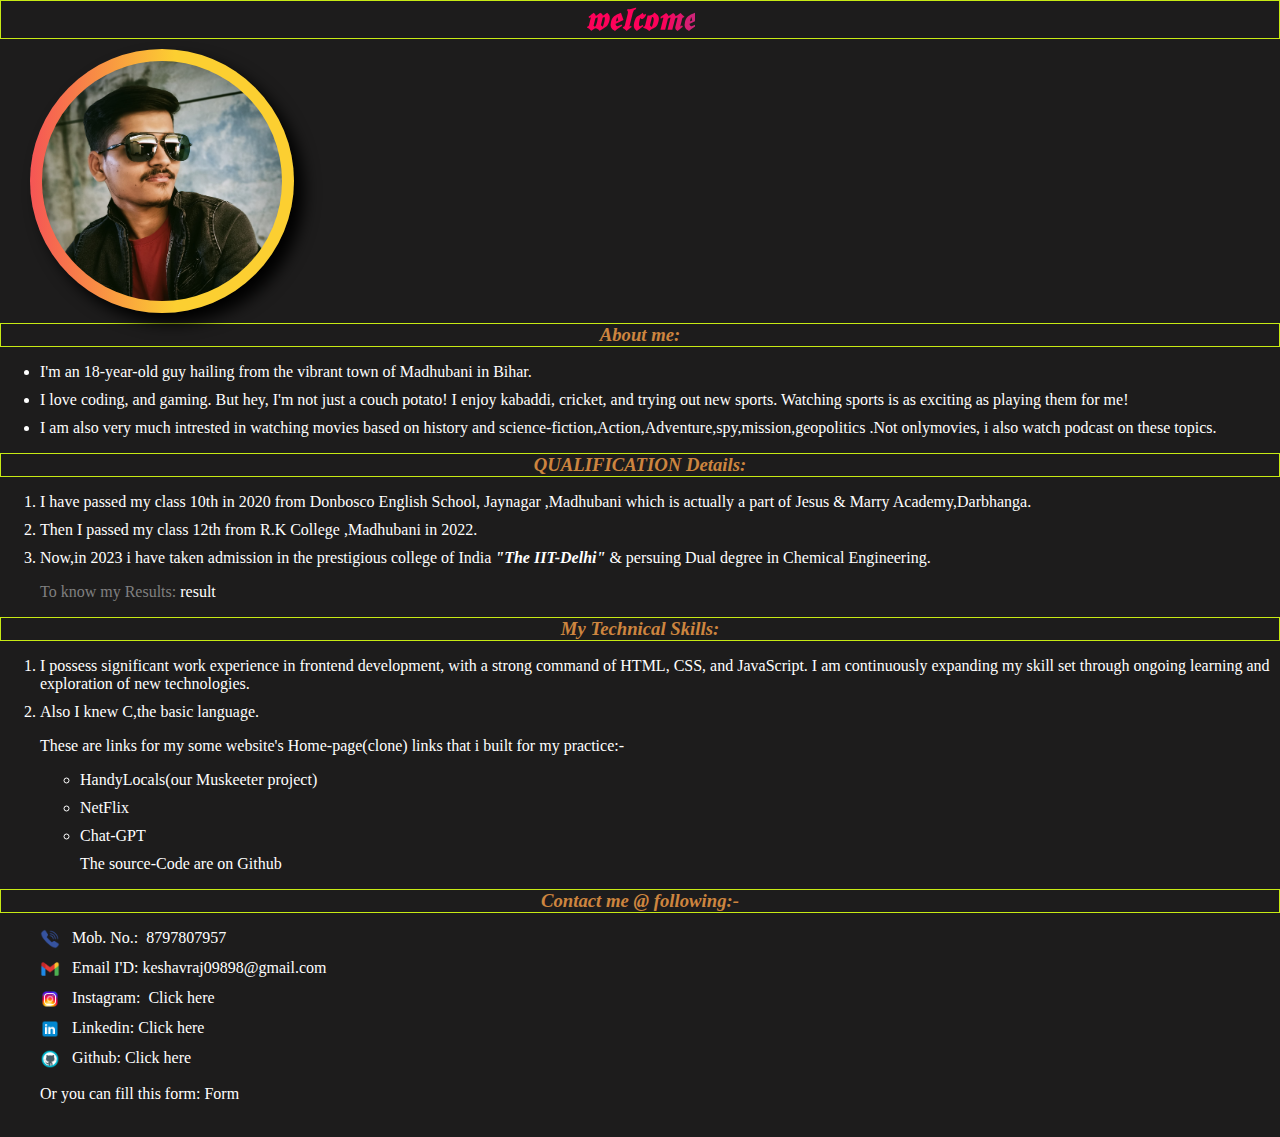
<file: index.html>
<!DOCTYPE html>
<html lang="en">

<head>
  <meta charset="UTF-8">
  <link rel="shortcut-icon" href="C:\Users\91879\Desktop\programms\web\website\favicon.ico" type="image/x-icon">
  <meta name="viewport" content="width=device-width,initial-scale=1.0">
  <meta name="description" content="This page give you full information about Who is Keshav Raj">
  <title>keshav.intro</title>
  <link rel="stylesheet" href="style.css">
 


</head>

<body>

 <div id="head"> <div id="m" style="border:none;">𝖜𝖊𝖑𝖈𝖔𝖒𝖊 </div></div> 
 <div id="des">
  
  <!--  -->

  <!-- <img style="text-align: center;" id="image" src="keshavfav.jpg" alt="my image" height="350" width="350"> -->

  <p id="img"><img id="me1" src="keshav1.jpg" alt=""></p>
  <h2 style="text-align: center;" id="naam">𝓗𝓮y<br> 𝓘 𝓪𝓶 𝓚𝓮𝓼𝓱𝓪𝓿 𝓡𝓪𝓳</h2>
  </div>
  <div id="me" class="new" >
    <h3>About me:</h3>
  <ul>

    <li style="margin-bottom:10px">I'm an 18-year-old guy hailing from the vibrant town of Madhubani in Bihar.  </li>
    
    
    <li style="margin-bottom:10px"> I love coding, and gaming. But hey, I'm not just a couch potato! I enjoy kabaddi, cricket, and trying out new sports. Watching sports is as exciting as playing them for me!
    </li>
    <li style="margin-bottom:10px">I am also very much intrested in watching movies based on history and
      science-fiction,Action,Adventure,spy,mission,geopolitics
      .Not onlymovies, i also watch podcast on these topics.

    

    </li>
   


  </ul>
  </div>

 
<div id="qual" class="new">  <h3>QUALIFICATION Details:</h3>
  <ol>
    <li>I have passed my class 10th in 2020 from Donbosco English School, Jaynagar
      ,Madhubani which is actually a part of Jesus & Marry Academy,Darbhanga.<br>
    </li>
    <li>Then I passed my class 12th from R.K College ,Madhubani in 2022.</li>
    <li>Now,in 2023 i have taken admission in the prestigious
      college of India <span style="font-weight: bold; font-style: italic;">"The IIT-Delhi"</span> & persuing
      Dual degree in Chemical Engineering.

    

      <p style="color:grey"> To know my Results:

        <a target="_blank" link="_blank" href="result.html">result</a>
      </p>
    </li>
</div>
  

    <div id="skill" class="new"> <h3>My Technical Skills:</h3>
<ol>
  <li>I possess significant work experience in frontend development, with a strong command of HTML, CSS, and JavaScript. I am continuously expanding my skill set through ongoing learning and exploration of new technologies.</li>

  <li>Also I knew C,the basic language.</li>
  <p>These are links for my some website's Home-page(clone) links that i built for my practice:-</p>
  <ul>
    <li><a class="web" href="">HandyLocals(our Muskeeter project)</a></li>
    <li><a class="web" href="">NetFlix</a></li>
    
    <li><a class="web" href="">Chat-GPT</a></li>

    <li style="list-style: none;">The source-Code are on Github</li>
  </ul>
</ol>

    </div>


    <div id="det" class="new">
        <h3 >
    Contact me @ following:-</h3>
  <ol id="contact">
    <li><img src="icons8-call-50 (1).png" height ="20px" width="20px"> &nbsp; &nbsp;Mob. No.: &nbsp;8797807957</li>
    <li><img src="gmail2.png" height ="20px" width="20px">&nbsp; &nbsp;Email I'D: keshavraj09898@gmail.com</li>
    <li><img src="insta1.png" height ="20px" width="20px">&nbsp; &nbsp;Instagram:
      <a target="_blank" link="_blank" href="https:\\www.instagram.com">&nbsp; Click here</a>

    </li>
    <li><img src="link.png" height ="20px" width="20px">&nbsp; &nbsp;Linkedin:
      <a target="_blank" link="_blank" href="https://www.linkedin.com/feed/">&nbsp;Click here</a>
    </li>
    <li><img src="git.png" height ="20px" width="20px">&nbsp; &nbsp;Github:
      <a target="_blank" link="_blank" href="https://github.com/dashboard">&nbsp;Click here</a>
    </li>
    
    </li>
  </ol>

  <p style="margin-left:20px;">&nbsp;&nbsp;&nbsp;&nbsp;&nbsp;Or you can fill this form:
    <a target="_blank" linl="_blank" href="form.html">Form</a>
  </p>
</div>
  <br>



  <!-- <img src="IIT.jpg" alt="IIT.mainbuilding" height="500" width="1215"> -->
  




</body>

</html>
</file>
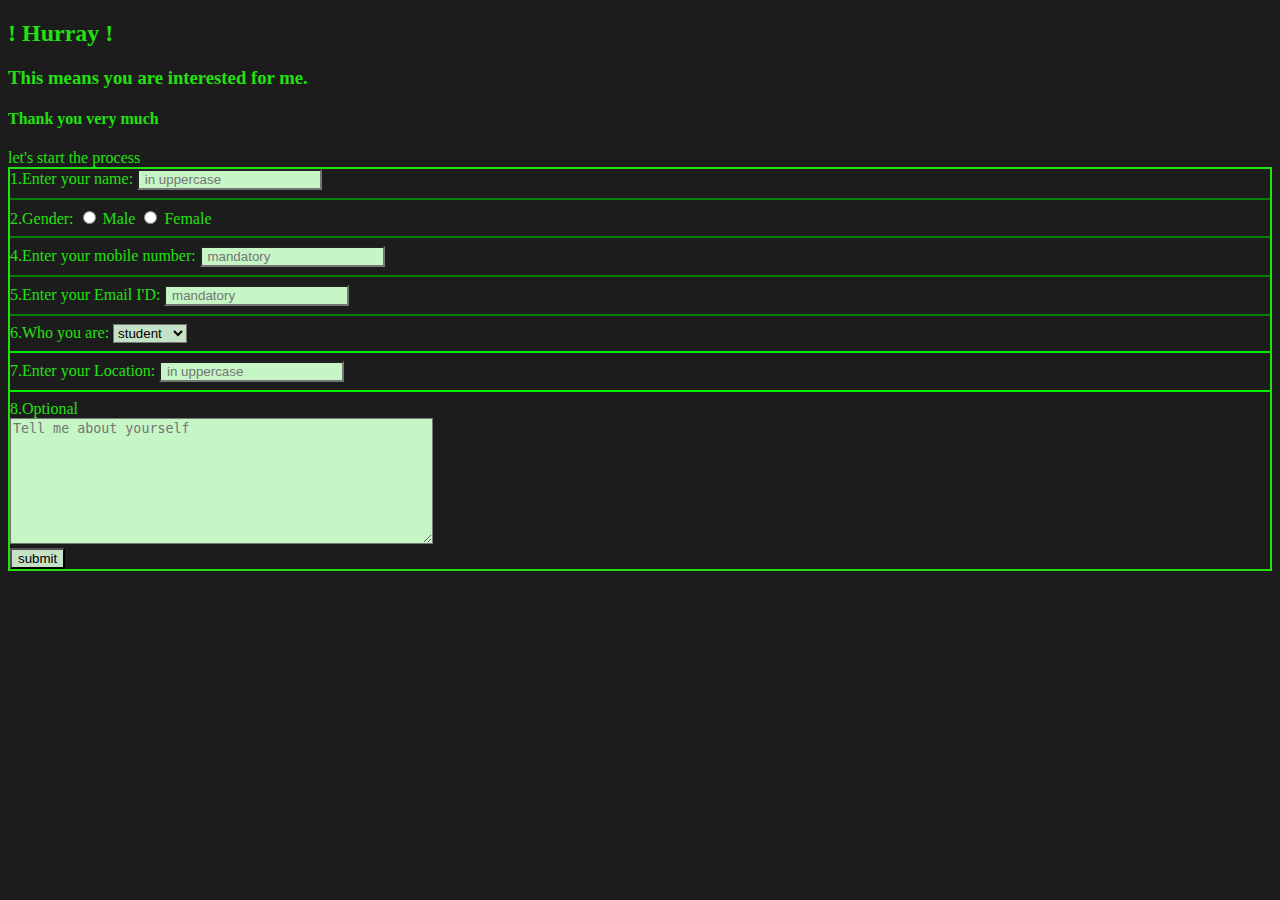
<file: form.html>
<!DOCTYPE html>
<html lang="en">

<head>
    <meta charset="UTF-8">
    <meta name="viewport" content="width=device-width,initial-scale=1.0">
    <meta name="description" content="This page give you full information about Who is Keshav Raj">
    <title>Form of contact</title>
    <link rel="stylesheet" href="form.css">


</head>

<body>
    <h2>! Hurray !</h2>
    <h3>This means you are interested for me.
    <h4>Thank you very much</h4>let's start the process</h3>



    <div>

        <form action="post">

            <label for="Yourname">1.Enter your name:</label>
            <input type="text" id="Yourname" name="name" placeholder=" in uppercase" required >
            <br>
            <div>
                <hr color="green">
                2.Gender:
                <input type="radio" id="Male" name="gender" required>
                <label for="Male">Male</label>
                <input type="radio" id="Female" name="gender" required>
                <label for="Female">Female</label>
            </div>
            <hr color="green">
            
            <div>
                <label for="mobnum">4.Enter your mobile number:</label>
                <input type="number" id="mobnum" name="Email" placeholder=" mandatory" required>
                
            </div>
            <hr color="green">
            <div>
                <label for="Email">5.Enter your Email I'D:</label>
                <input type="text" id="Email" name="Email" placeholder=" mandatory" required>
            </div>
            <hr color="green">
            <div>
                <label for="profession">6.Who you are:</label>
                <select name="profeession">
                    <option name="Friend">student</option>
                    <option name="Relative">Relative</option>
                    <option name="Stranger">Stranger</option>
                </select>
            </div>
            <hr color="green;">

            <div>
                <label for="location">7.Enter your Location:</label>
                <input type="text" id="location" name="location" placeholder=" in uppercase" required>
            </div>
<hr color="green;">
            <div>
                <label for="comment">8.Optional</label>
                <br>
                <textarea rows="8" cols="50" id="comment" name="comment"
                    placeholder="Tell me about yourself"></textarea>
            </div>

            <div>

                <button ><a id="submit" style="text-decoration: none; color:black;"href="index.html">submit</a></button>
            </div>



    </div>






    </form>

    
    <script>
        var a = document.getElementById("submit");
    a.onclick = function() {
      alert("Thank You");
    };
    
    </script>



</body>
</file>
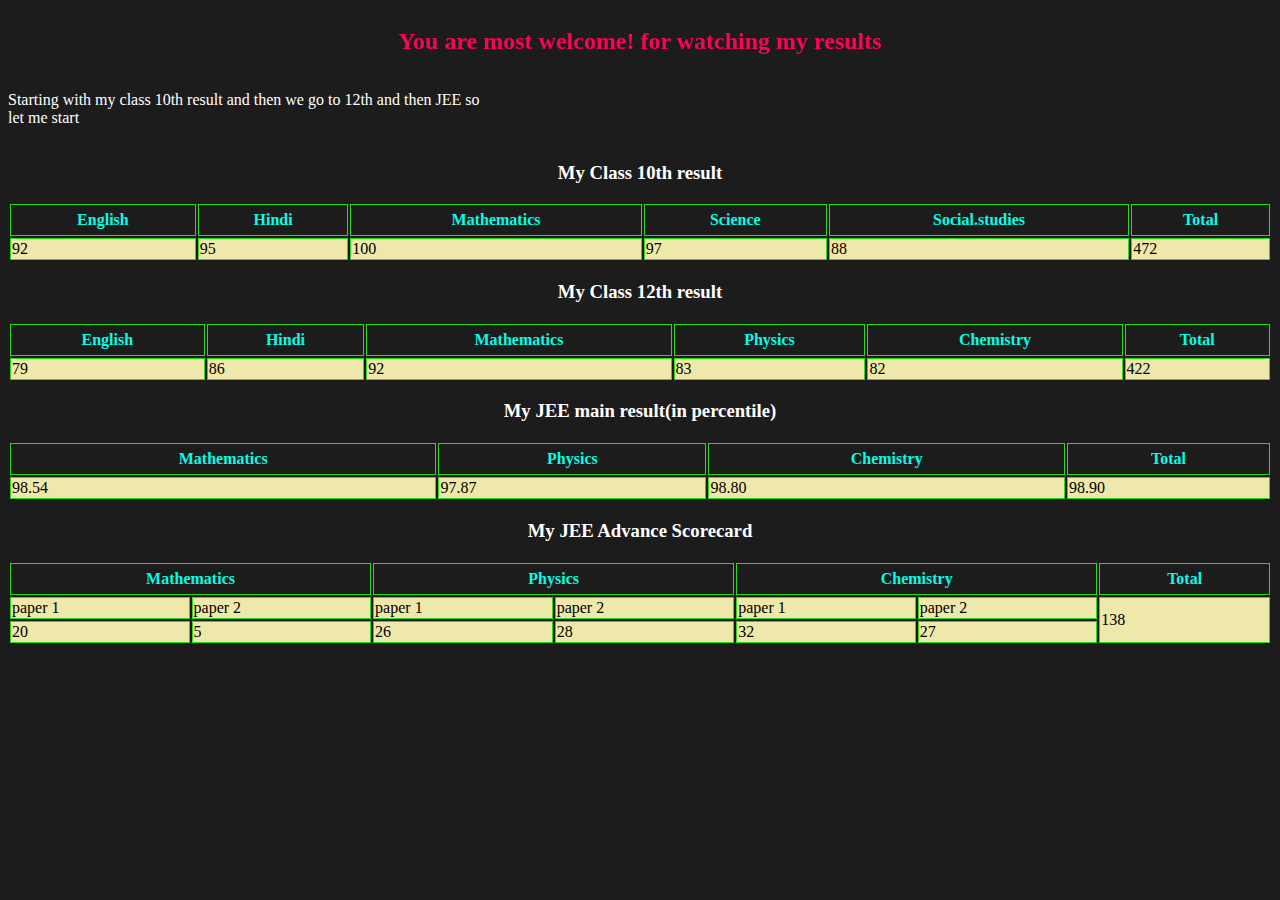
<file: result.html>
<!DOCTYPE html>
<html lang="en">

<head>
  <meta charset="UTF-8">
  <meta name="viewport" content="width=device-width,initial-scale=1.0">
  <meta name="description" content="Information of keshav marks">
  <title>keshav.marks</title>
  <link rel="stylesheet" href="result.css">
</head>

<body>

  <h2 id="n" >You are most welcome! for watching my results</h2>
  <p>Starting with my class 10th result and then we go to 12th and then JEE so <br>let me start</p>
  <h3>My Class 10th result</h3>
  <table>
    <tr>
      <th>English</th>
      <th> Hindi</th>
      <th> Mathematics</th>
      <th> Science</th>
      <th> Social.studies</th>
      <th> Total</th>
    </tr>

    <tr>
      <td>92</td>
      <td>95</td>
      <td>100</td>
      <td>97</td>
      <td>88</td>
      <td>472</td>
    </tr>
  </table>

  <h3>My Class 12th result</h3>
  <table>
    <tr>
      <th>English</th>
      <th> Hindi</th>
      <th> Mathematics</th>
      <th>Physics</th>
      <th>Chemistry</th>
      <th>Total</th>
    </tr>

    <tr>
      <td>79</td>
      <td>86</td>
      <td>92</td>
      <td>83</td>
      <td>82</td>
      <td>422</td>
    </tr>
  </table>
  <h3>My JEE main result(in percentile)</h3>
  <table>
    <tr>
      <th> Mathematics</th>
      <th>Physics</th>
      <th>Chemistry</th>
      <th>Total</th>
    </tr>

    <tr>
      <td>98.54</td>
      <td>97.87</td>
      <td>98.80</td>
      <td>98.90</td>

    </tr>
  </table>
  <h3>My JEE Advance Scorecard</h3>
  <table>
    <tr>
      <th colspan="2"> Mathematics</th>
      <th colspan="2">Physics</th>
      <th colspan="2">Chemistry</th>
      <th>Total</th>
    </tr>
    <tr>
      <td>paper 1</td>
      <td>paper 2</td>
      <td>paper 1</td>
      <td>paper 2</td>
      <td>paper 1</td>
      <td>paper 2</td>
      <td rowspan="2"> 138</td>
    </tr>

    <tr>
      <td>20</td>
      <td>5</td>
      <td>26</td>
      <td>28</td>
      <td>32</td>
      <td>27</td>

    </tr>



  </table>




</body>
</file>
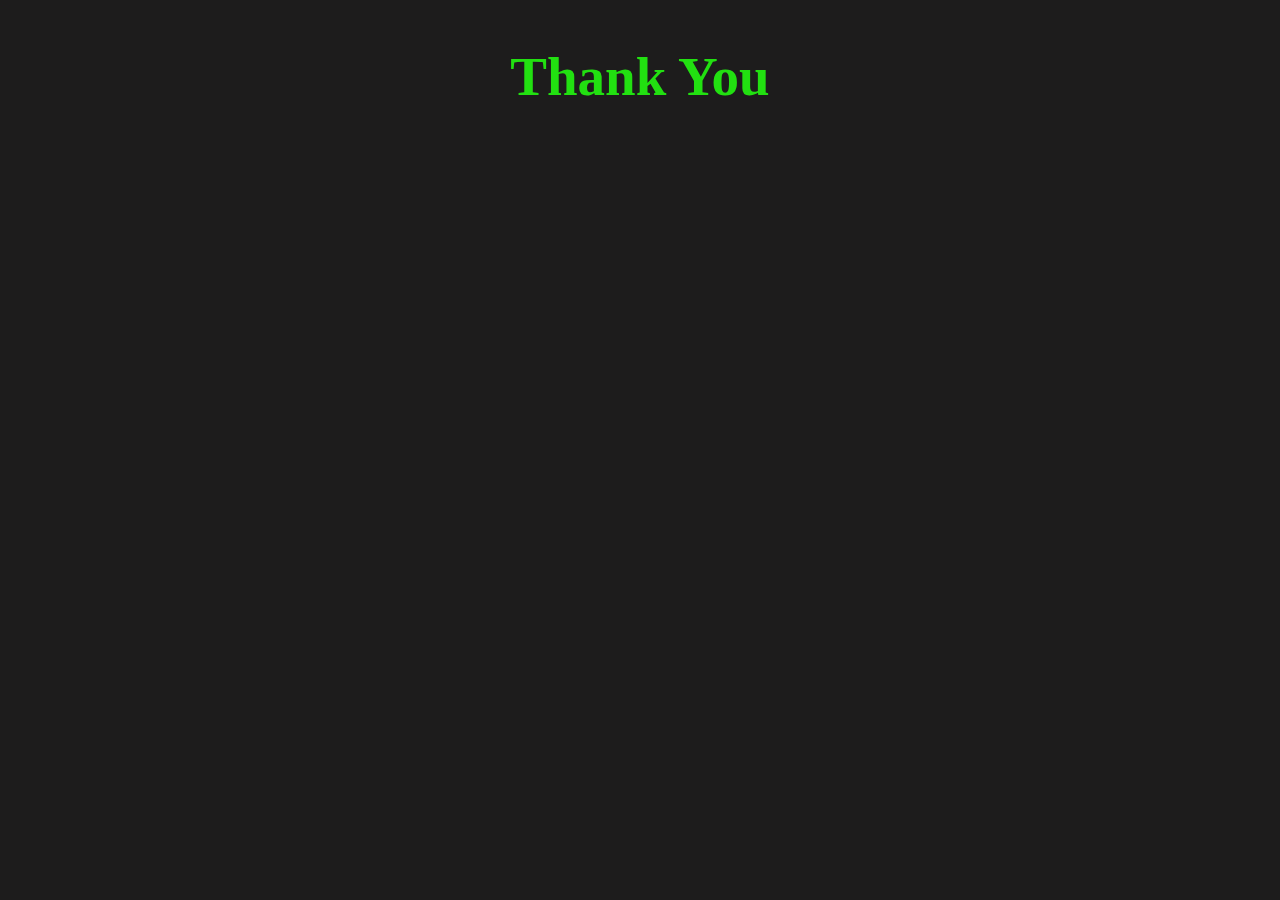
<file: submit.html>
<!DOCTYPE html>
<html lang="en">

<head>
  <meta charset="UTF-8">
  <link rel="shortcut-icon" href="C:\Users\91879\Desktop\programms\web\website\favicon.ico" type="image/x-icon">
  <meta name="viewport" content="width=device-width,initial-scale=1.0">
  <meta name="description" content="This page give you full information about Who is Keshav Raj">
  <title>keshav.intro</title>
  
 

<style>
    h1{ color:rgb(34, 224, 17);
        font-size:55px;
    }
    body{background-color: rgb(29, 28, 28);
      display: flex;
      align-items: center;
      justify-content: center;
    }
</style>
</head>

<body>
    <h1>Thank You</h1>
</body>
</file>
<file: style.css>
@import url('https://fonts.googleapis.com/css2?family=Luckiest+Guy&family=Merriweather:ital@1&display=swap');

body{

margin:0px;
    background-color:rgb(29, 28, 28);
    color: white;}

::-webkit-scrollbar{
    display: none;
}
h3{
    text-align: center;
    text-decoration: double;
    text-decoration-style: dotted;
    border:0.5px solid #c7ea14;
    
    color:peru;
    margin:0;
    font-style: oblique;
}

a:hover{color:black;}
/* a:active{color:aqua} */

#des{display:flex;
    

}

#des h2{font-family:cursive;
margin: 5px;


}

div{
    font-family: cursive;
   font-size: medium;
   
}
h1{text-align: center; font-family: cursive; font-style: italic;}
th {
    border: 2px solid black;
    background-color:palegoldenrod;
    color:blue
}
td {
     border: 2px solid black;

    background-color:palegoldenrod;
    color:black;    
    
}
@keyframes fadeout {

    from {opacity:1;} to {opacity:0;}
   
   }
   
   
   h8 { animation: fadeout 1s ease;}


   @keyframes blink-text {

0% {opacity:0;}
25% {opacity:0.5}

50% {opacity:1;} 
75% {opacity:0.5;} 
100%
{opacity:0;}   
   }

   @keyframes gradient {
    0%{
        background-position: 0% 75%;
    }
    50%{
        background-position: 100% 30%;
    }
    100%{
        background-position: 0% 70%;
    }
}
   
   #m{
    background: linear-gradient(to right,#fe015a 35%,rgb(36, 160, 227));
    background-size:200% auto;
    background-clip:text;
    color:transparent;
    font-size: xx-large;
    animation:gradient 3s linear infinite;

    
}

#head{
    background-color: rgb(29, 28, 28);
    display: flex;
    justify-content: center;
    align-items: center;
    border:0.5px solid #c7ea14;
         

    font-style: italic;
    font-weight: bold;
 

}

img {  
    /*border: 3px solid black; */
    background-color:white;
    align-items: center;  
    
} 


      

    
hr { color:black ;}

li{
    margin-bottom:10px;
}
 #naam{
    font-size:70px;
   font-weight:bolder;
    display: flex;
    justify-content: center;
    align-items: center;
    padding-left:75px;
   

    /* background-clip:url(back.jpg); */
    clip-path:text;
 }
 h2{/*background-image:url(back2.jpg); */
    animation:back 15s linear infinite;
    background-size: cover;
    background-clip:text;
    -webkit-background-clip:text;
    color:transparent;
   
}
 .web{
    text-decoration:none;
    color:white;

 }

 #contact{
    list-style-type:none;
 }

 #contact>li{
    display: flex;
    justify-content:left;
 }

 #img{
    background: linear-gradient(to left,#FCCF31  45%, #F55555);
   
    height: 250px;
    width:250px;
    border-radius:50%;
    margin:10px 30px;
    padding:7px;
    display:flex;
    justify-content: center;
    align-items: center;
    -moz-box-shadow: 10px 10px 16px #000000;
-webkit-box-shadow: 10px 10px 16px #000000;
box-shadow: 10px 10px 16px #000000;

    


 }

 #me1
 {
    height: 240px;
    width:240px;
    border-radius:50%;
    
    
 }
 a{
    text-decoration:none;
    color:white;
 }

 @keyframes back {
    0%{
        background-image:url(back2.jpg);
    }
    20%{
        background-image:url(back3.jpg);
    }
    40%{
        background-image:url(back4.jpg);
    }
    60%{
        background-image:url(back5.jpg);
    }
    80%{
        background-image:url(back6.jpg);
    }
    100%{
        background-image:url(back2.jpg)
    }
    
    };
 

  
    @media screen and (max-width: 500px) {
  #img{
    height: 100px;
    width:100px;
    border-radius:50%;

  }
  img{
    height: 100px;
    width:100px;
    border-radius:50%;
     
  }
  
  }
</file>
<file: form.css>
body {
    background-color: rgb(29, 28, 28);
    color: rgb(34, 224, 17);
}

form {  border:2px solid  rgb(34, 224, 17);
    /* text-align: center; */
}




input {
    background-color: rgb(198, 246, 198);
}

textarea { 
    
    background-color: rgb(198, 246, 198);
}

select {
    background-color: rgb(198, 226, 198);
}

button {
    background-color: rgb(198, 226, 198);
}
@keyframes blink-text {

    0% {opacity:0;}
    25% {opacity:0.5}
    
    50% {opacity:1;} 
    75% {opacity:0.5;} 
    100%
    {opacity:0;}   
       }
       
       
       h2 { animation: blink-text 3s infinite;}
</file>
<file: result.css>
body{

    
    background-color:rgb(29, 28, 28);
    color: white;
    display: flex;
    flex-direction: column;
    justify-content: center;
   
}

th {
    border: 0.5px solid  rgb(34, 224, 17);;
    color:rgb(0, 255, 229);
    padding:6px;
}
td {
     border: 0.5px solid  rgb(34, 224, 17);;
    
    background-color:palegoldenrod;
    color:black;    
    
}
@keyframes fadeout {

 from {opacity:1;} to {opacity:0;}

}
h2 { animation: fadeout 15s infinite;
    display: flex;
    flex-direction: column;
    align-items: center;}

@keyframes fadeout1 {

    0% {opacity:0;} 35% {opacity:1;}
   
   }  
   @keyframes fadeout2 {

     0% {opacity:0;} 15% {opacity:0;}  55% {opacity:1;}
   
   }  
   
   h3 { animation: fadeout1 2s ease;
    display: flex;
    flex-direction: column;
    align-items: center;

}
   table {  animation: fadeout2 2s ease; }

   @keyframes gradient {
    0%{
        background-position: 0% 75%;
    }
    50%{
        background-position: 100% 30%;
    }
    100%{
        background-position: 0% 70%;
    }
}
   
   #n{
    background: linear-gradient(to right,#fe015a 35%,rgb(36, 160, 227));
    background-size:200% auto;
    background-clip:text;
    color:transparent;
    animation:gradient 3s linear infinite;
    
}
</file>
